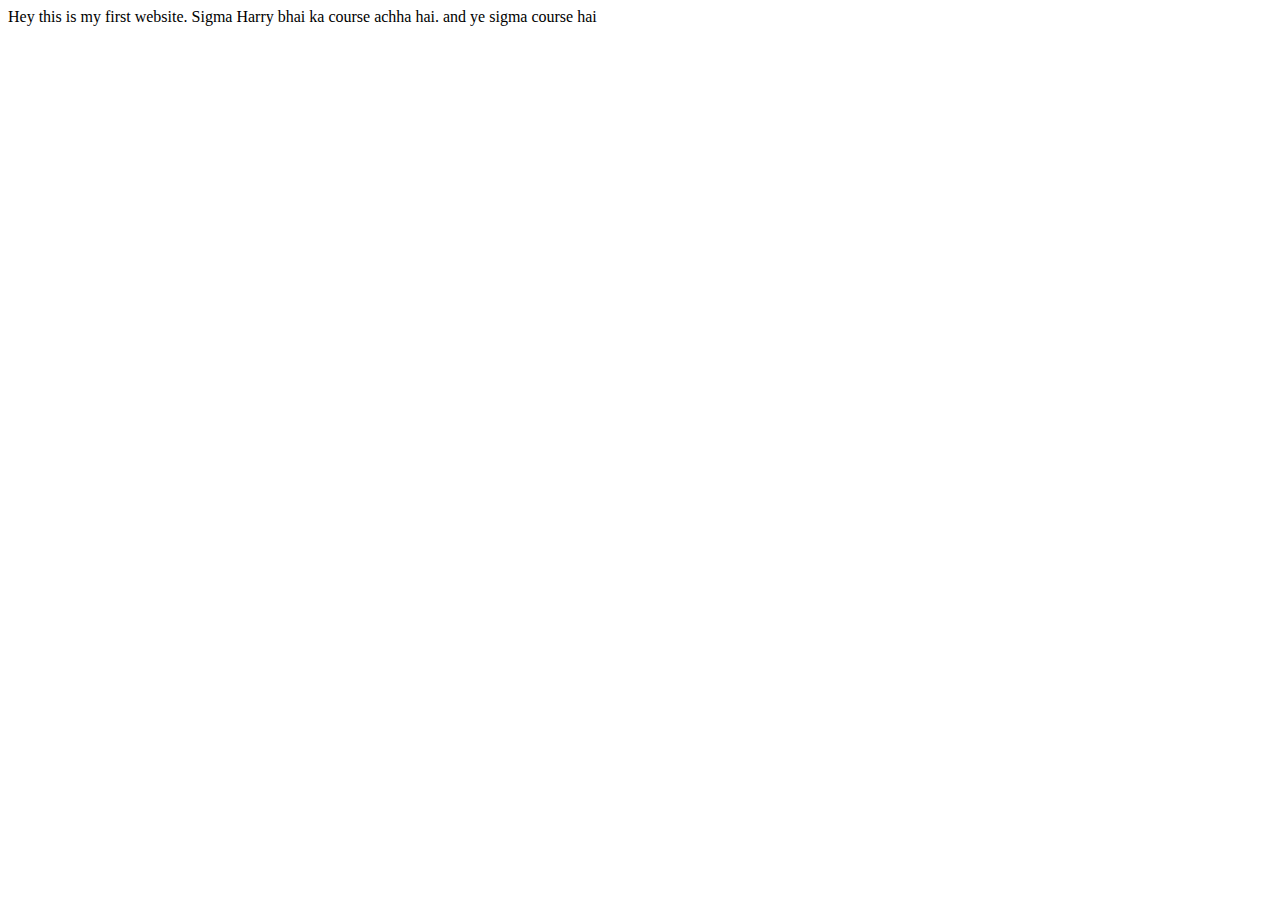
<file: DONE_02/index.html>
<!DOCTYPE html>
<html lang="en">
<head>
    <meta charset="UTF-8">
    <meta name="viewport" content="width=device-width, initial-scale=1.0">
    <title>Sigma Web Development Course</title>
  
</head>
<body>
    Hey this is my first website. Sigma Harry bhai ka course achha hai.
    and ye sigma course hai

</body>
</html>
</file>
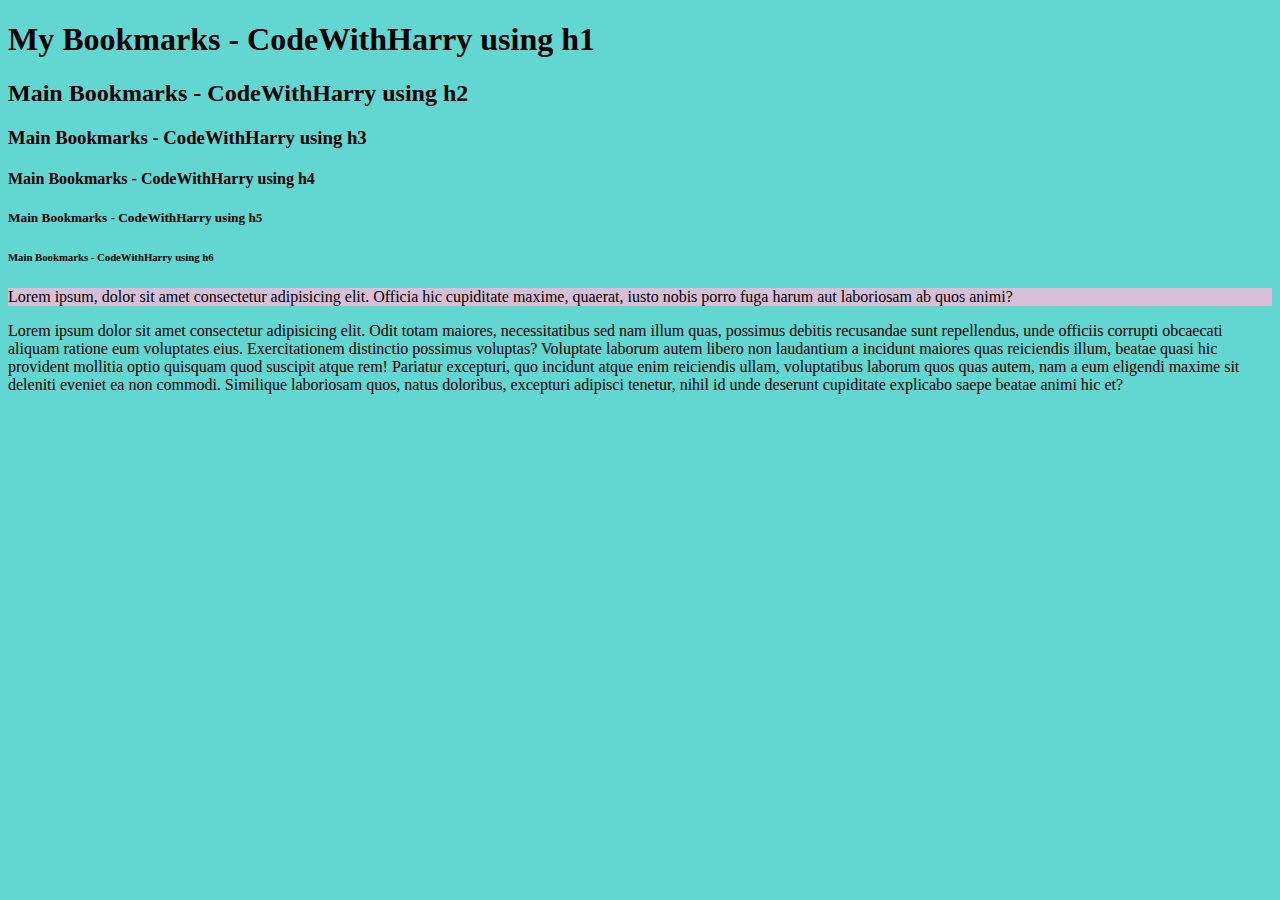
<file: DONE_04/index.html>
<!DOCTYPE html>
<html lang="en">
<head>
    <meta charset="UTF-8">
    <meta name="viewport" content="width=device-width, initial-scale=1.0">
    <title>My Bookmarks - CodeWithHarry</title>
     <link rel="stylesheet" href="style.css"> 
</head>
<body>
    <h1>My Bookmarks - CodeWithHarry using h1</h1>
    <h2>Main Bookmarks - CodeWithHarry using h2</h2>  
    <h3>Main Bookmarks - CodeWithHarry using h3</h3>  
    <h4>Main Bookmarks - CodeWithHarry using h4</h4>  
    <h5>Main Bookmarks - CodeWithHarry using h5</h5>  
    <h6>Main Bookmarks - CodeWithHarry using h6</h6> 
    
    <p style="background-color: thistle;">Lorem ipsum, dolor sit amet consectetur adipisicing elit. Officia hic cupiditate maxime, quaerat, iusto nobis porro fuga harum aut laboriosam ab quos animi?</p>
    <p>Lorem ipsum dolor sit amet consectetur adipisicing elit. Odit totam maiores, necessitatibus sed nam illum quas, possimus debitis recusandae sunt repellendus, unde officiis corrupti obcaecati aliquam ratione eum voluptates eius. Exercitationem distinctio possimus voluptas? Voluptate laborum autem libero non laudantium a incidunt maiores quas reiciendis illum, beatae quasi hic provident mollitia optio quisquam quod suscipit atque rem! Pariatur excepturi, quo incidunt atque enim reiciendis ullam, voluptatibus laborum quos quas autem, nam a eum eligendi maxime sit deleniti eveniet ea non commodi. Similique laboriosam quos, natus doloribus, excepturi adipisci tenetur, nihil id unde deserunt cupiditate explicabo saepe beatae animi hic et?</p>
</body>
</html>
</file>
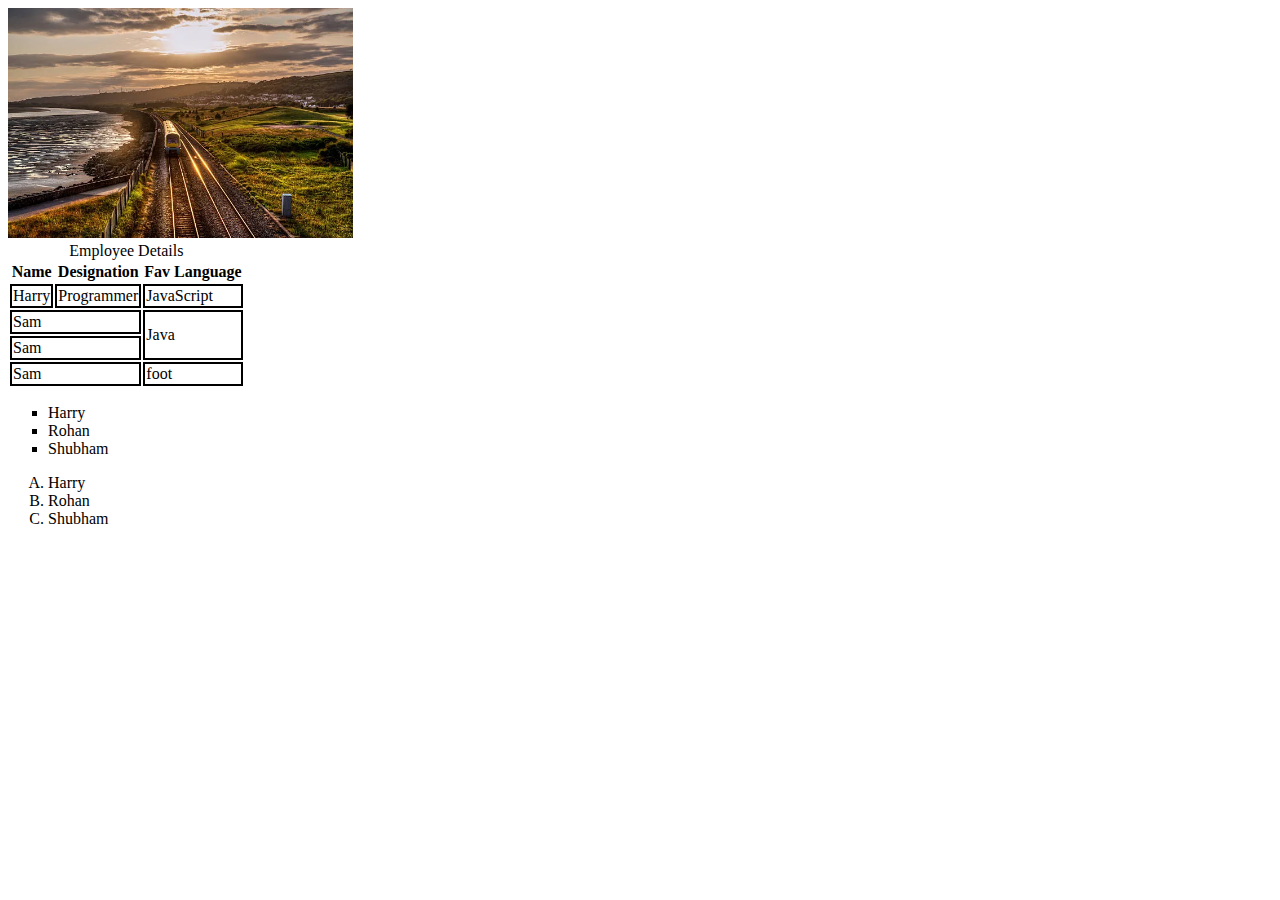
<file: DONE_05/index.html>
<!DOCTYPE html>
<html lang="en">

<head>
    <meta charset="UTF-8">
    <meta name="viewport" content="width=device-width, initial-scale=1.0">
    <title>Images</title>
    <link rel="stylesheet" href="style.css">
</head>

<body>
    <img height="230" src="train.webp" alt="Train image">
    <br>
    <table>
        <caption>Employee Details</caption>
        <thead>
            <tr>
                <th>Name</th>
                <th>Designation</th>
                <th>Fav Language</th>
            </tr>
        </thead>
        <tbody>


            <tr>
                <td>Harry</td>
                <td>Programmer</td>
                <td>JavaScript</td>
            </tr>

            <tr>
                <td colspan="2">Sam</td>
                <td rowspan="2">Java</td>
            </tr>
            <tr>
                <td colspan="2">Sam</td>
            </tr>
        </tbody>
        <tfoot>
            <tr>
                <td colspan="2">Sam</td>
                <td rowspan="2">foot</td>
            </tr>
        </tfoot>
    </table>


    <ul type="square">
        <li>Harry</li>
        <li>Rohan</li>
        <li>Shubham</li>
    </ul>
    <ol type="A">
        <li>Harry</li>
        <li>Rohan</li>
        <li>Shubham</li>
    </ol>

</body>

</html>
</file>
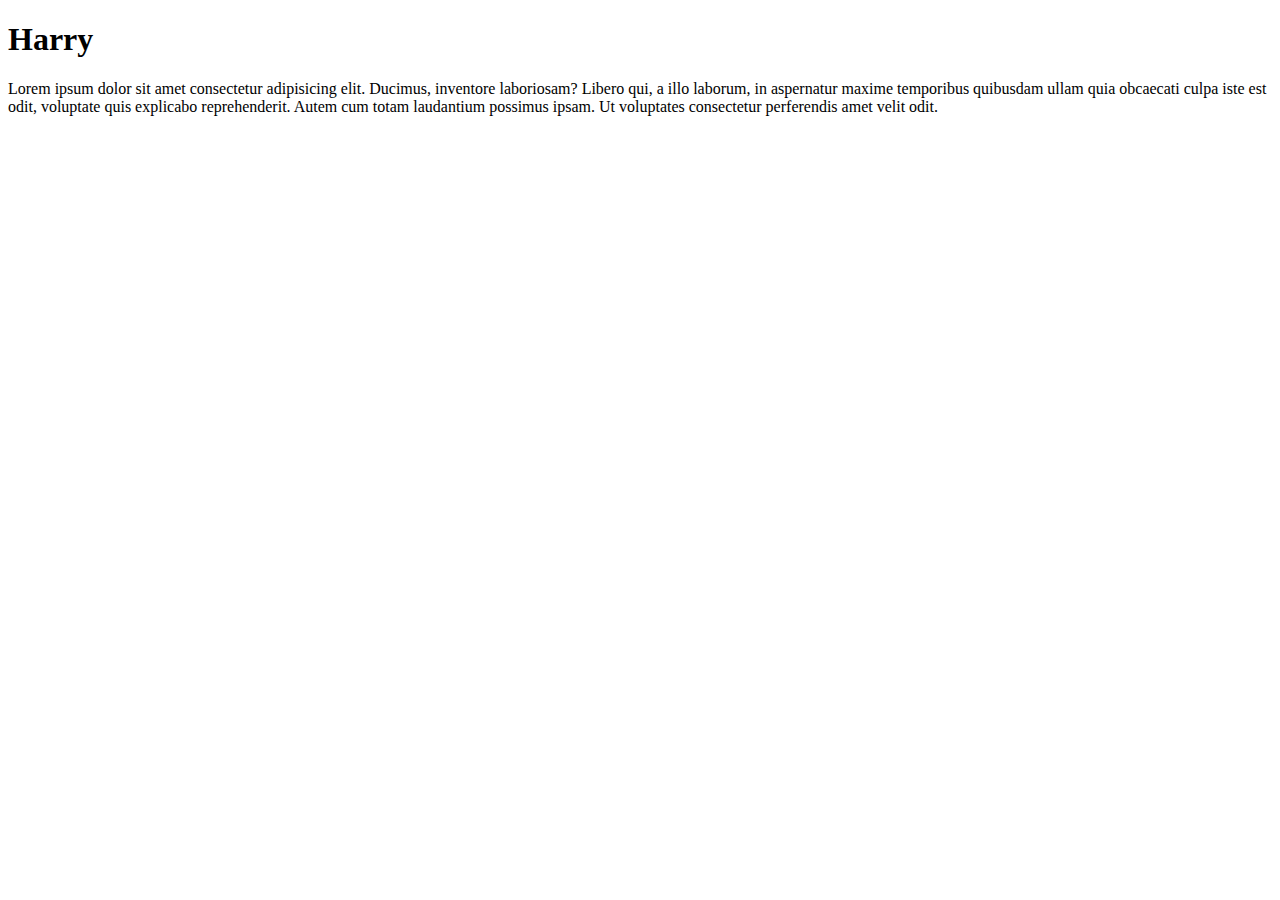
<file: DONE_06/index.html>
<!DOCTYPE html>
<html lang="en">
<head>
    <meta charset="UTF-8">
    <meta name="viewport" content="width=device-width, initial-scale=1.0">
    <meta name="description" content="This is a page which contains description about harry - the sigma"> 
    <title>About Harry - CodeWithHarry</title>
</head>
<body>
    <h1>Harry</h1>
    <p>Lorem ipsum dolor sit amet consectetur adipisicing elit. Ducimus, inventore laboriosam? Libero qui, a illo laborum, in aspernatur maxime temporibus quibusdam ullam quia obcaecati culpa iste est odit, voluptate quis explicabo reprehenderit. Autem cum totam laudantium possimus ipsam. Ut voluptates consectetur perferendis amet velit odit.</p>
</body>
</html>
</file>
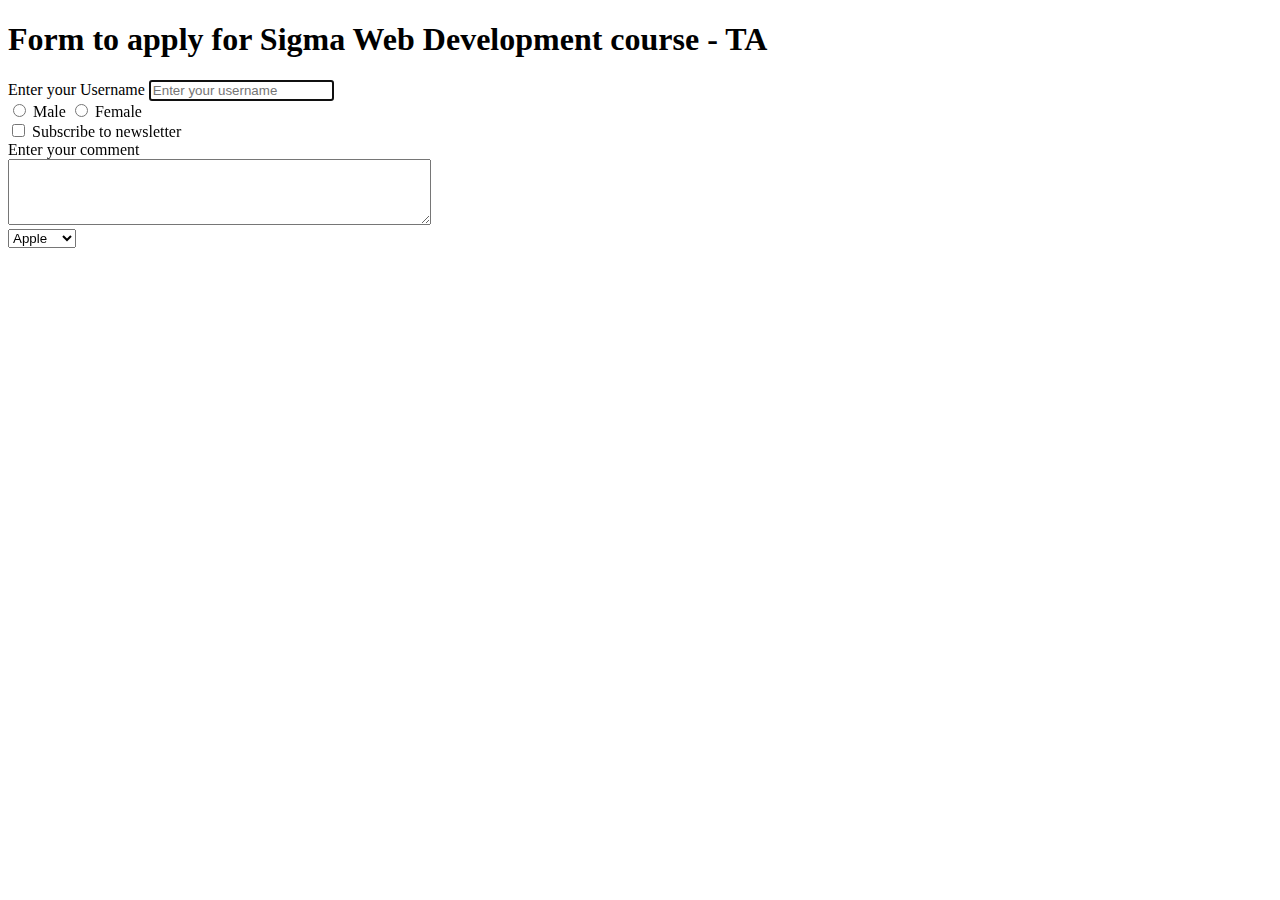
<file: DONE_07/index.html>
<!DOCTYPE html>
<html lang="en">

<head>
    <meta charset="UTF-8">
    <meta name="viewport" content="width=device-width, initial-scale=1.0">
    <title>Forms - Lets learn it</title>
</head>

<body>
    <h1>Form to apply for Sigma Web Development course - TA </h1>
    <form action="post">
        <div>
            <label for="username">Enter your Username</label>
            <input type="text" id="username" name="username" placeholder="Enter your username" autofocus>
        </div>
        <div>
            <input type="radio" id="male" name="gender" value="male">
            <label for="male">Male</label>
            <input type="radio" id="female" name="gender" value="female">
            <label for="female">Female</label>
        </div>

        <div>
            <input type="checkbox" id="subscribe" name="subscribe" value="yes">
            <label for="subscribe">Subscribe to newsletter</label>
        </div>
        <div>
            <label for="comment">Enter your comment</label>
            <br>
            <textarea id="comment" name="comment" rows="4" cols="50"></textarea>
        </div>

        <div>
            <select name="fruits">
                <option value="apple">Apple</option>
                <option value="banana">Banana</option>
                <option value="cherry">Cherry</option>
          </select>
        </div>
    </form>
</body>

</html>
</file>
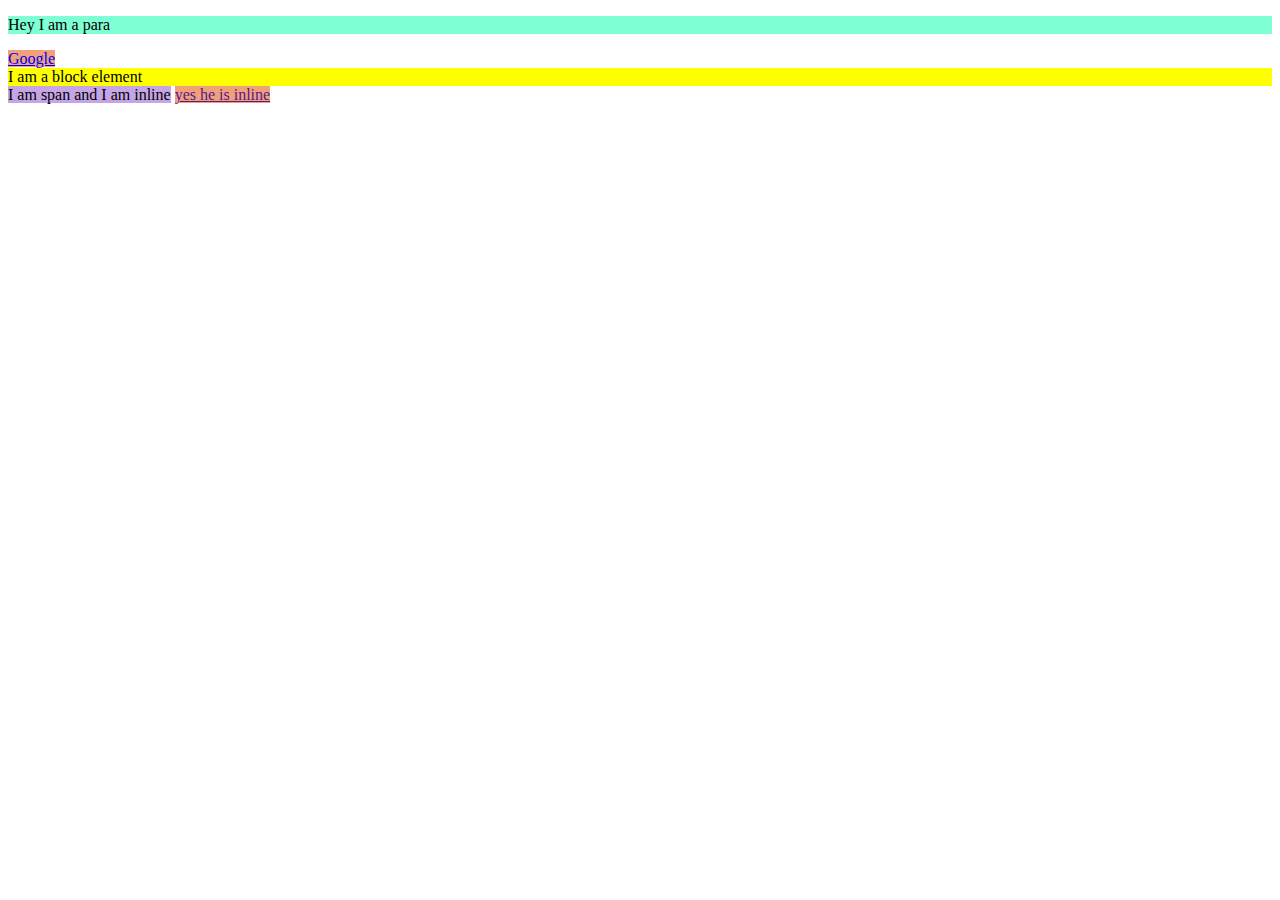
<file: DONE_08/index.html>
<!DOCTYPE html>
<html lang="en">

<head>
    <meta charset="UTF-8">
    <meta name="viewport" content="width=device-width, initial-scale=1.0">
    <title>Inline and Block Elements - HTML</title>
    <link rel="stylesheet" href="style.css">
</head>

<body>
    <p>Hey I am a para</p>
    <a href="https://google.com">Google</a>
    <div> I am a block element</div>
    <span>I am span and I am inline</span>
    <a href="">yes he is inline</a>

    <!-- Quick Quiz:
    Without using br tag, write a vertically aligned form asking for name, city and pincode of a user.
    Everyone must comment -->

</body>

</html>
</file>
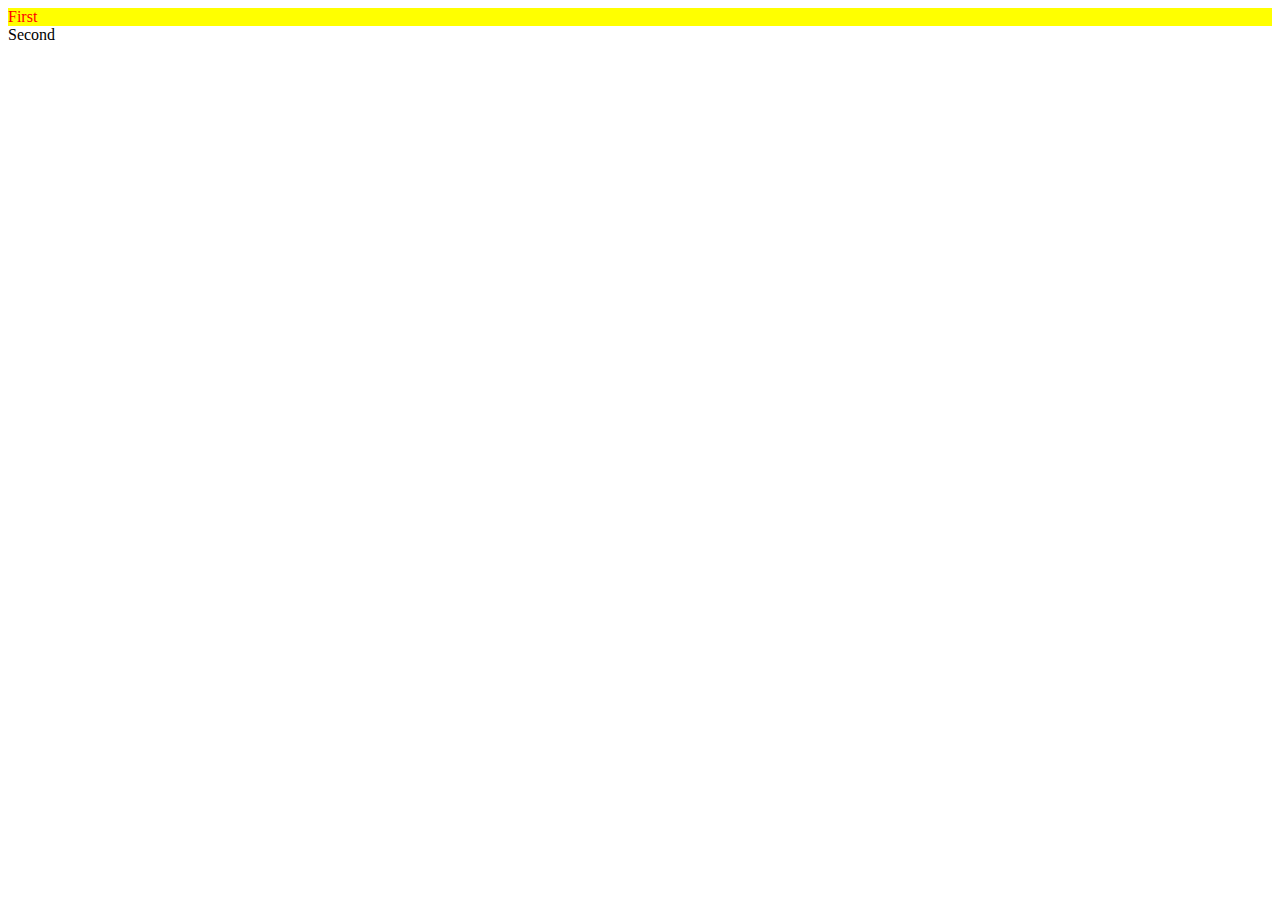
<file: DONE_09/INDEX.HTML>
<!DOCTYPE html>
<html lang="en">

<head>
    <meta charset="UTF-8">
    <meta name="viewport" content="width=device-width, initial-scale=1.0">
    <title>Id and Classes in Html</title>
    <link rel="stylesheet" href="style.css">
</head>

<body>

    <div id="firstdiv" class="red bg-yellow">First</div>
    <div id="seconddiv">Second</div>
    <span class="red"></span>
</body>

</html>
</file>
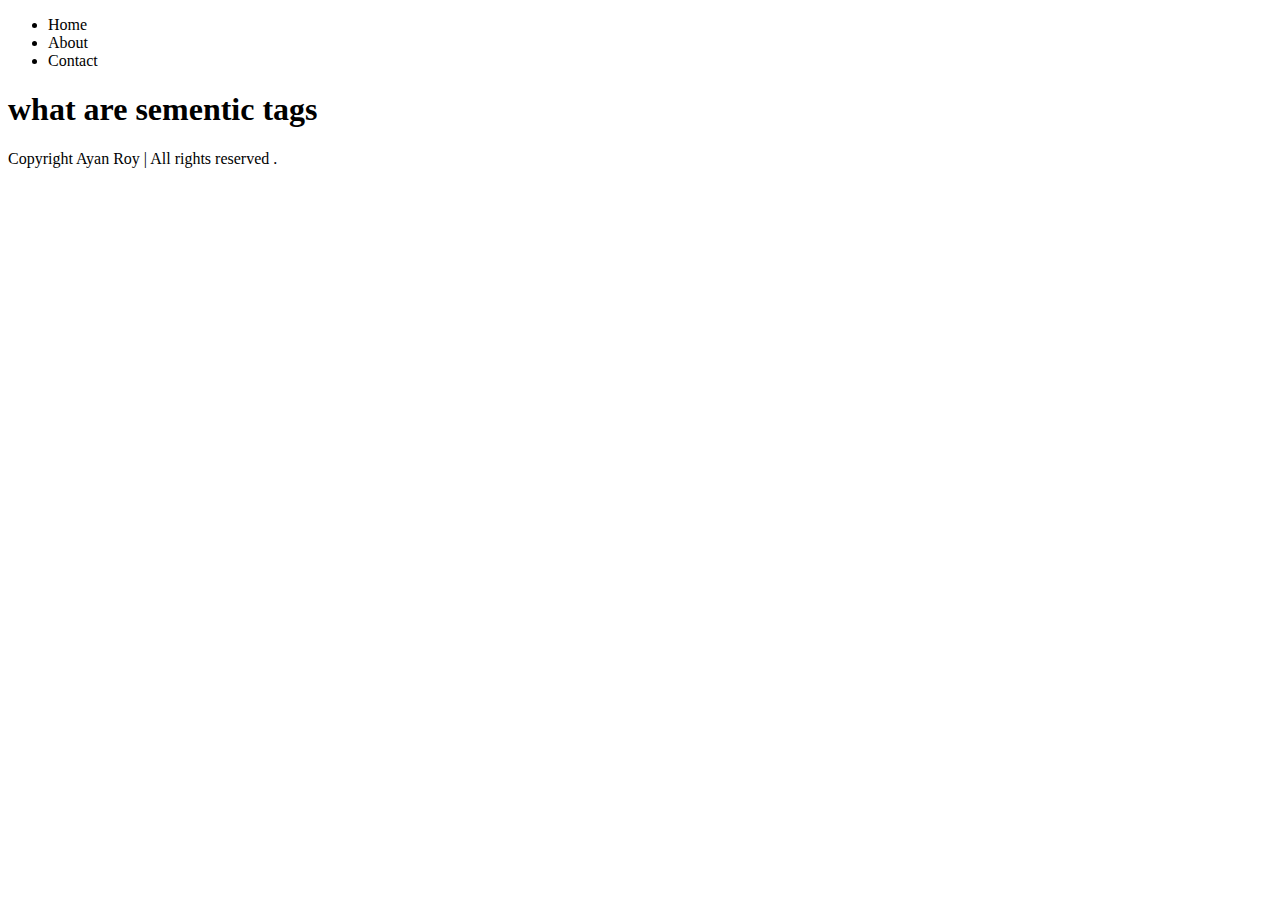
<file: DONE_11/index.html>
<!DOCTYPE html>
<html lang="en">
<head>
    <meta charset="UTF-8">
    <meta name="viewport" content="width=device-width, initial-scale=1.0">
    <title>Sementic Tags</title>
</head>
<body>
    <header>

        <nav>
            <ul>
               <li>Home</li> 
               <li>About</li> 
               <li>Contact</li> 
            </ul>
        </nav>
    </header>


    <main>

        <h1>what are sementic tags</h1>

    </main>


    <footer>

Copyright Ayan Roy | All rights reserved .

    </footer>

<!--<img src="semantic-tags.png" alt="">-->

</body>
</html>
</file>
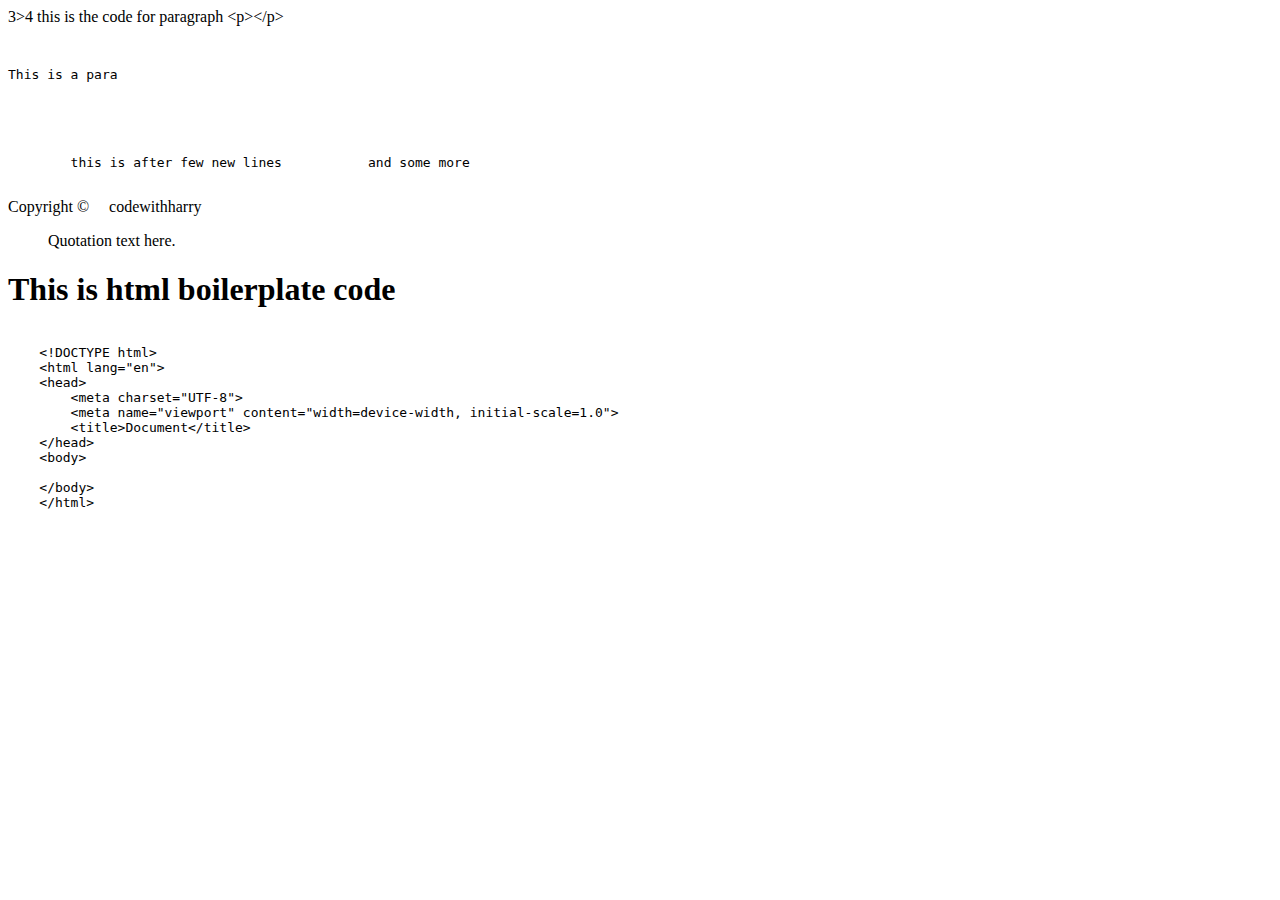
<file: DONE_13/index.html>
<!DOCTYPE html>
<html lang="en">

<head>
    <meta charset="UTF-8">
    <meta name="viewport" content="width=device-width, initial-scale=1.0">
    <title>Document</title>
</head>

<body>

    3>4
    this is the code for paragraph &lt;p&gt;&lt;/p&gt;
    <pre>
        <p>This is a para</p>



        this is after few new lines           and some more
    </pre>



    Copyright &copy;&nbsp;&nbsp;&nbsp;&nbsp;&nbsp;codewithharry

    <blockquote cite="source-url">
        Quotation text here.
    </blockquote>
    <h1>This is html boilerplate code</h1>


    <pre><code>
    &lt;!DOCTYPE html&gt;
    &lt;html lang="en"&gt;
    &lt;head&gt;
        &lt;meta charset="UTF-8"&gt;
        &lt;meta name="viewport" content="width=device-width, initial-scale=1.0"&gt;
        &lt;title&gt;Document&lt;/title&gt;
    &lt;/head&gt;
    &lt;body&gt;
        
    &lt;/body&gt;
    &lt;/html&gt;
      </code></pre>



</body>

</html>
</file>
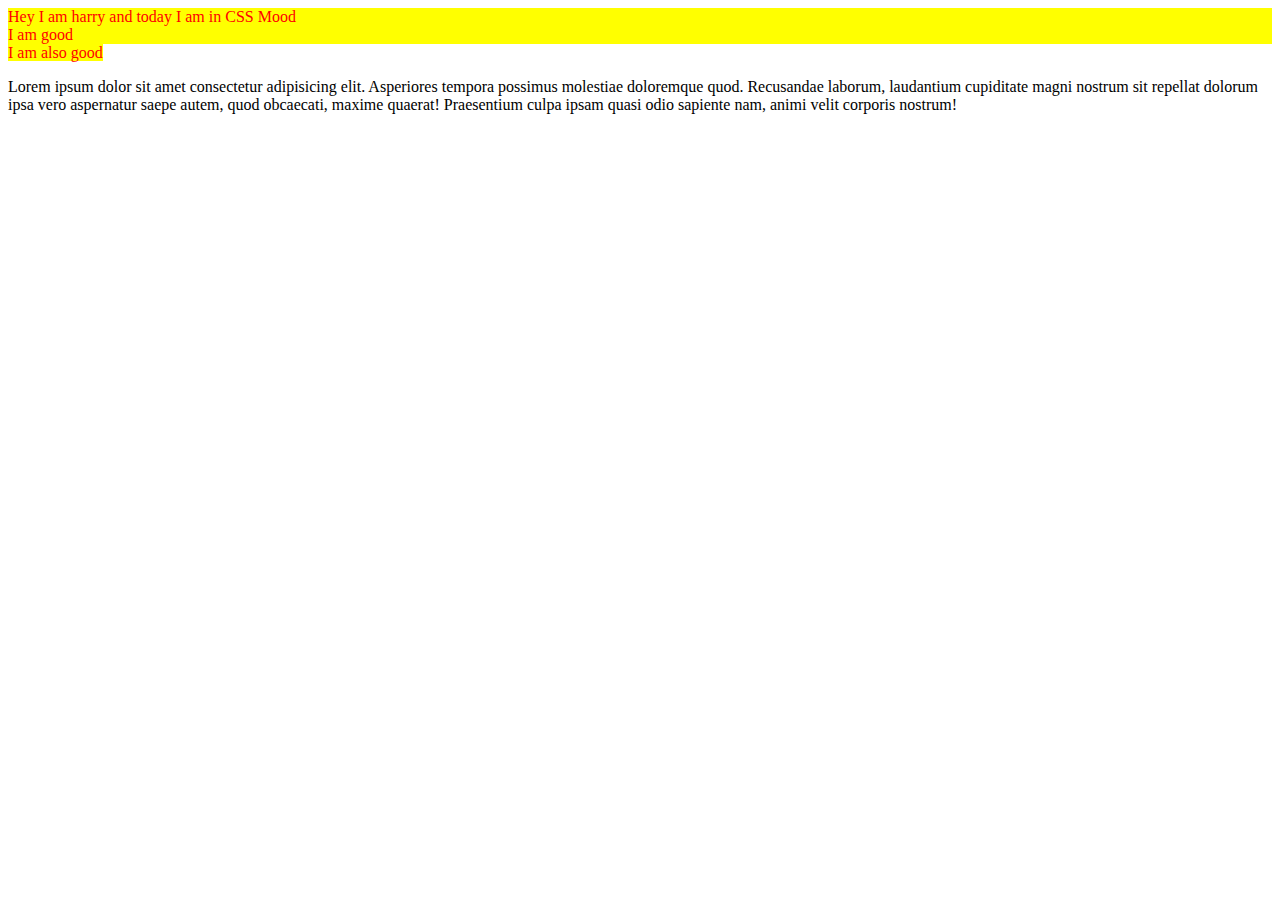
<file: DONE_14/index.html>
<!DOCTYPE html>
<html lang="en">
<head>
    <meta charset="UTF-8">
    <meta name="viewport" content="width=device-width, initial-scale=1.0">
    <title>CSS</title>
    <style>
        div, span {
            color: red;
            background-color: yellow;
        }
    </style>
</head>
<body>
    <div>
        Hey I am harry and today I am in CSS Mood
    </div>

    <div>
        I am good
    </div>
    <span>
        I am also good
    </span>
    <p>Lorem ipsum dolor sit amet consectetur adipisicing elit. Asperiores tempora possimus molestiae doloremque quod. Recusandae laborum, laudantium cupiditate magni nostrum sit repellat dolorum ipsa vero aspernatur saepe autem, quod obcaecati, maxime quaerat! Praesentium culpa ipsam quasi odio sapiente nam, animi velit corporis nostrum!</p>
</body>
</html>
</file>
<file: DONE_04/style.css>
body{
    background-color: rgb(98, 214, 208);
}
</file>
<file: DONE_05/style.css>
td{
    border: 2px solid black;
}
</file>
<file: DONE_08/style.css>
p{
    background-color: aquamarine;
}

a{
    background-color: rgb(242, 160, 122);
}

div{
    background-color: yellow;
}

span{
    background-color: rgb(198, 165, 230);
}
</file>
<file: DONE_09/style.css>
.red{
    color: red;
}

.bg-yellow{
    background-color: yellow;
}

#firstdiv{
    /*background-color: brown;*/
}
</file>
